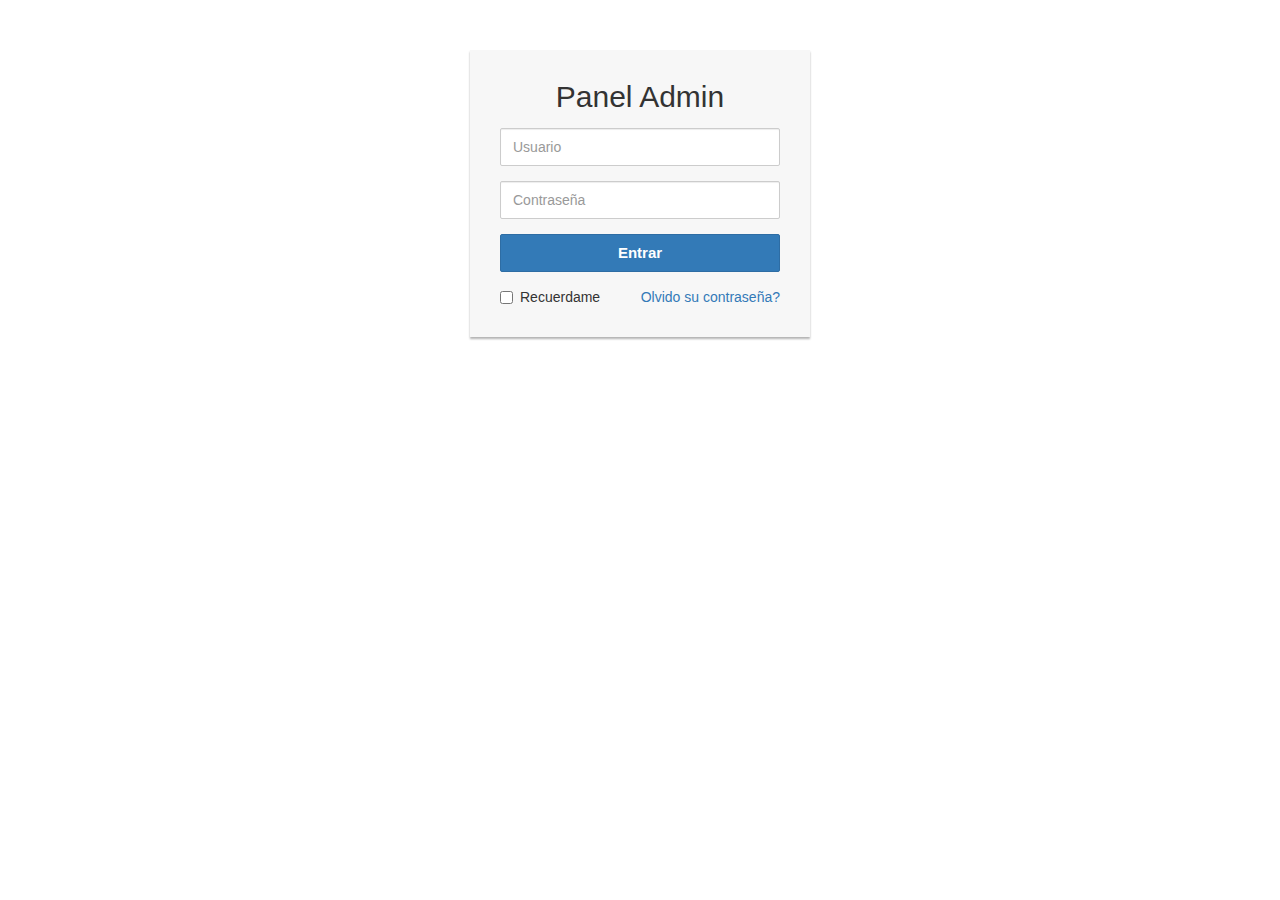
<file: index.html>
<!DOCTYPE html>
<html lang="en">
<head>
<meta charset="utf-8">
<meta http-equiv="X-UA-Compatible" content="IE=edge">
<meta name="viewport" content="width=device-width, initial-scale=1">
<title>Panel Administracion - Progreser</title>
<link rel="stylesheet" href="https://maxcdn.bootstrapcdn.com/bootstrap/3.3.7/css/bootstrap.min.css">
<script src="https://ajax.googleapis.com/ajax/libs/jquery/1.12.4/jquery.min.js"></script>
<script src="https://maxcdn.bootstrapcdn.com/bootstrap/3.3.7/js/bootstrap.min.js"></script> 
<style>
	.login-form {
		width: 340px;
    	margin: 50px auto;
	}
    .login-form form {
    	margin-bottom: 15px;
        background: #f7f7f7;
        box-shadow: 0px 2px 2px rgba(0, 0, 0, 0.3);
        padding: 30px;
    }
    .login-form h2 {
        margin: 0 0 15px;
    }
    .form-control, .btn {
        min-height: 38px;
        border-radius: 2px;
    }
    .btn {        
        font-size: 15px;
        font-weight: bold;
    }
</style>
</head>
<body>
<div class="login-form">
    <form action="menu.html" method="post">
        <h2 class="text-center">Panel Admin</h2>       
        <div class="form-group">
            <input type="text" class="form-control" placeholder="Usuario" required="required">
        </div>
        <div class="form-group">
            <input type="password" class="form-control" placeholder="Contraseña" required="required">
        </div>
        <div class="form-group">
            <button type="submit" class="btn btn-primary btn-block">Entrar</button>
        </div>
        <div class="clearfix">
            <label class="pull-left checkbox-inline"><input type="checkbox"> Recuerdame</label>
            <a href="#" class="pull-right">Olvido su contraseña?</a>
        </div>        
    </form>
</div>
</body>
</html>
</file>
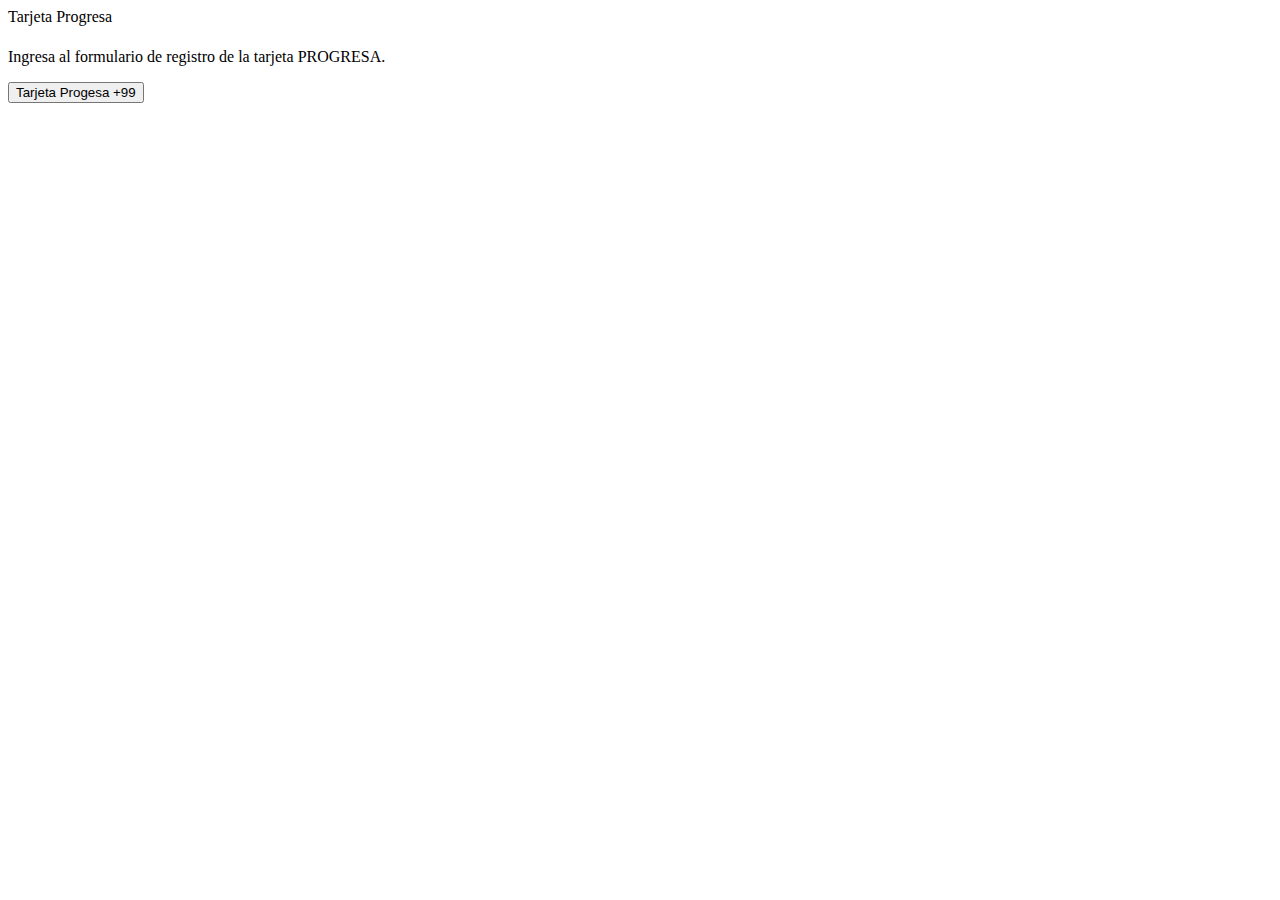
<file: menu.html>
<!doctype html>
<html lang="en">
  <head>
    <!-- Required meta tags -->
    <meta charset="utf-8">
    <meta name="viewport" content="width=device-width, initial-scale=1">

    <!-- Bootstrap CSS -->
    <link href="https://cdn.jsdelivr.net/npm/bootstrap@5.0.0-beta3/dist/css/bootstrap.min.css" rel="stylesheet" integrity="sha384-eOJMYsd53ii+scO/bJGFsiCZc+5NDVN2yr8+0RDqr0Ql0h+rP48ckxlpbzKgwra6" crossorigin="anonymous">

    <title>Panel de Administracion</title>
  </head>
  <body>
    <div class="container">


        <div class="card">
          <div class="card-header">
            Tarjeta Progresa
          </div>
          <div class="card-body">
            <h5 class="card-title"></h5>
            <p class="card-text">Ingresa al formulario de registro de la tarjeta PROGRESA.</p>
            <form action="tarjeta.html" method="POST">
            <button type="submit" class="btn btn-primary">
                Tarjeta Progesa <span class="badge bg-secondary">+99</span>
              </button>
            </form>
          </div>
        </div>
      </div>

    <!-- Optional JavaScript; choose one of the two! -->

    <!-- Option 1: Bootstrap Bundle with Popper -->
    <script src="https://cdn.jsdelivr.net/npm/bootstrap@5.0.0-beta3/dist/js/bootstrap.bundle.min.js" integrity="sha384-JEW9xMcG8R+pH31jmWH6WWP0WintQrMb4s7ZOdauHnUtxwoG2vI5DkLtS3qm9Ekf" crossorigin="anonymous"></script>

    <!-- Option 2: Separate Popper and Bootstrap JS -->
    <!--
    <script src="https://cdn.jsdelivr.net/npm/@popperjs/core@2.9.1/dist/umd/popper.min.js" integrity="sha384-SR1sx49pcuLnqZUnnPwx6FCym0wLsk5JZuNx2bPPENzswTNFaQU1RDvt3wT4gWFG" crossorigin="anonymous"></script>
    <script src="https://cdn.jsdelivr.net/npm/bootstrap@5.0.0-beta3/dist/js/bootstrap.min.js" integrity="sha384-j0CNLUeiqtyaRmlzUHCPZ+Gy5fQu0dQ6eZ/xAww941Ai1SxSY+0EQqNXNE6DZiVc" crossorigin="anonymous"></script>
    -->
  </body>
</html>
</file>
